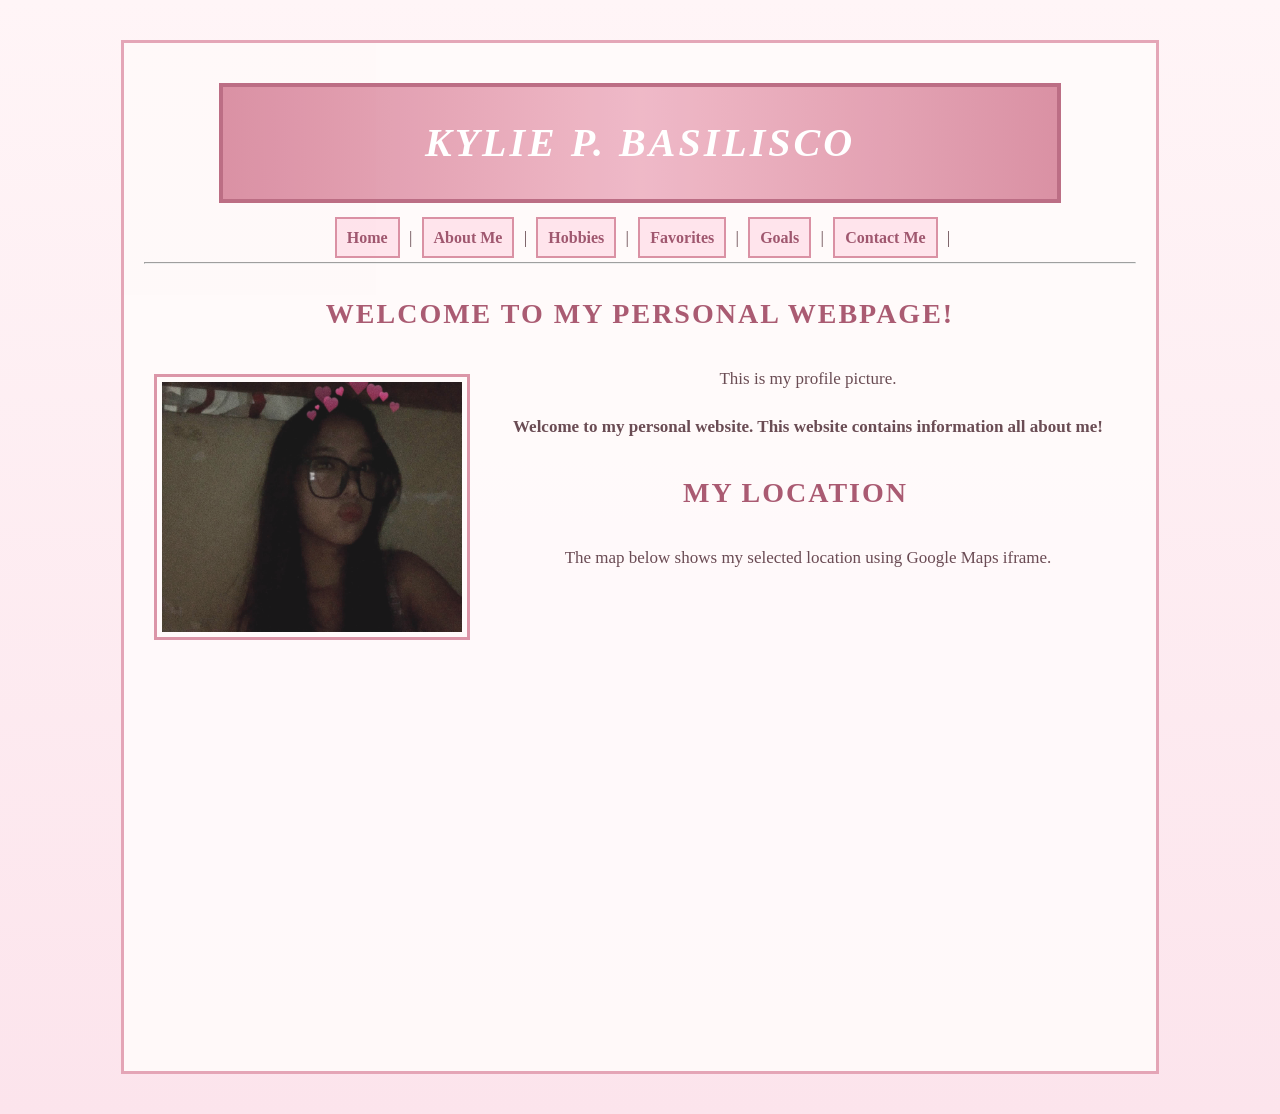
<file: index.html>
<!DOCTYPE html>

<html>

<head>

    <title>My Personal Webpage</title>

    <link rel="stylesheet" href="style.css">

</head>

<body>

<section class="profile-info">

    <h1>Kylie P. Basilisco</h1>

    <nav class="navigation">
        <a class="nav-link" href="index1.html">Home</a> |
        <a class="nav-link" href="about.html">About Me</a> |
        <a class="nav-link" href="hobbies.html">Hobbies</a> |
        <a class="nav-link" href="favorite.html">Favorites</a> |
        <a class="nav-link" href="goals.html">Goals</a> |
        <a class="nav-link" href="contact.html">Contact Me</a> |
    </nav>

    <hr>

    <h2>Welcome to My Personal Webpage!</h2>

<img class="profile-image"
     src="profile1.jpg"
     alt="My Profile Picture">

<p>This is my profile picture.</p>

<p><b>Welcome to my personal website. This website contains information all about me!</b></p>

    <h2>My Location</h2>

    <p>The map below shows my selected location using Google Maps iframe.</p>

    <iframe
        src="https://www.google.com/maps/embed?pb=!1m18!1m12!1m3!1d490.7244333745597!2d123.96414564777837!3d10.278057509606688!2m3!1f0!2f0!3f0!3m2!1i1024!2i768!4f13.1!3m3!1m2!1s0x33a99b9301927bff%3A0x67caffee7146707f!2sMasulog%20Lapulapu%20city!5e0!3m2!1sen!2sph!4v1786317054193!5m2!1sen!2sph"
        width="600"
        height="450"
        style="border:0;"
        allowfullscreen=""
        loading="lazy"
        referrerpolicy="strict-origin-when-cross-origin">
    </iframe>

    <br>

</section>

</body>

</html>
</file>
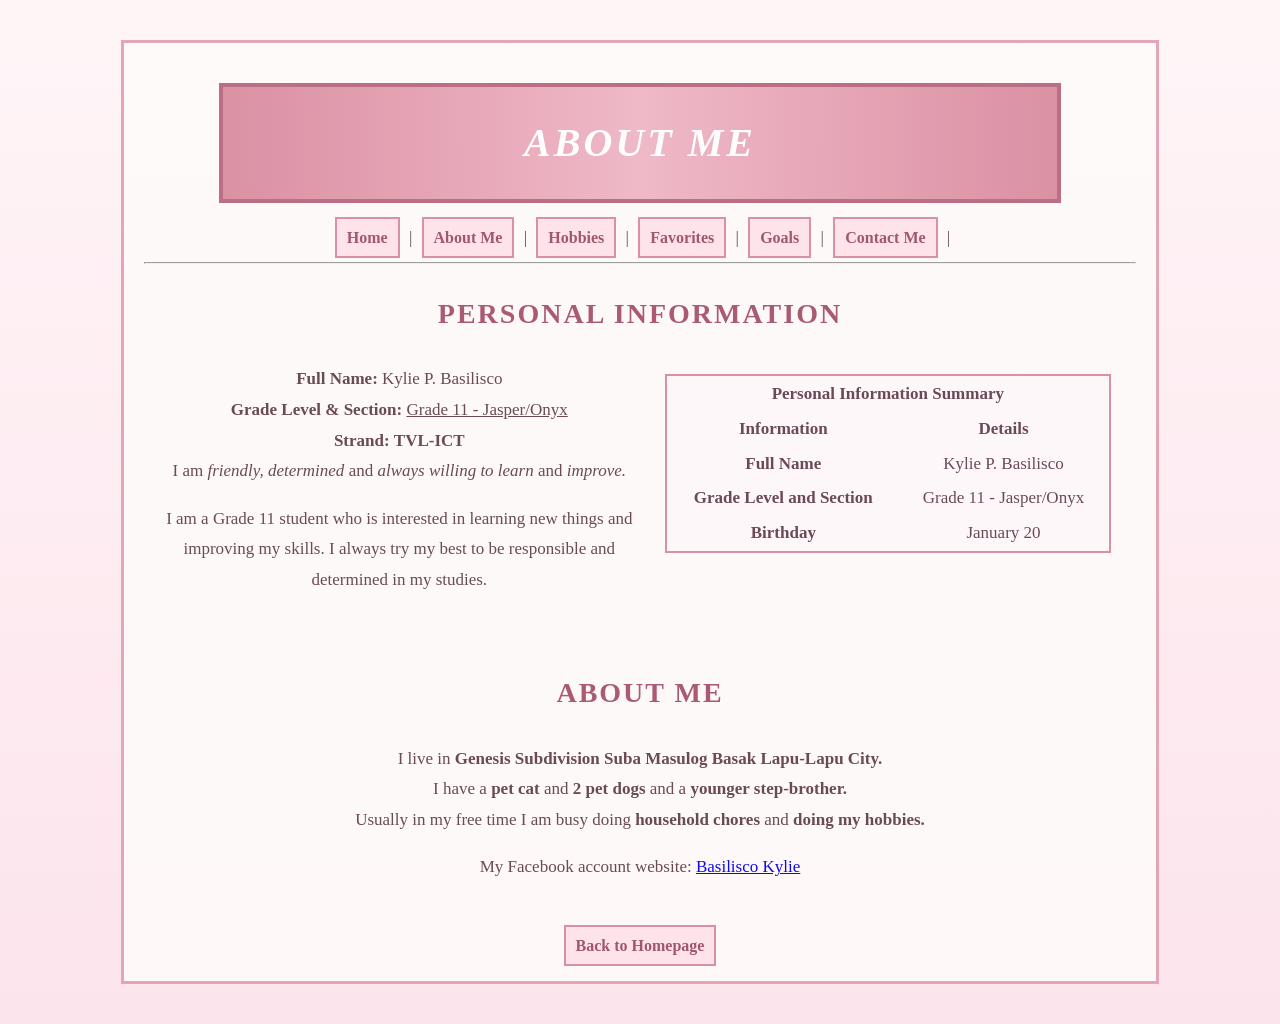
<file: about.html>
<!DOCTYPE html>

<html>

<head>

    <title>My Personal Webpage</title>

    <link rel="stylesheet" href="style.css">

</head>

<body>

<section class="profile-info">

    <h1>About Me</h1>

    <nav>
        <a class="nav-link" href="index1.html">Home</a> |
        <a class="nav-link" href="about.html">About Me</a> |
        <a class="nav-link" href="hobbies.html">Hobbies</a> |
        <a class="nav-link" href="favorite.html">Favorites</a> |
        <a class="nav-link" href="goals.html">Goals</a> |
        <a class="nav-link" href="contact.html">Contact Me</a> |
    </nav>

    <hr>

    <h2>Personal Information</h2>

    <table class="about-table">

        <tr>
            <th colspan="2">Personal Information Summary</th>
        </tr>

        <tr>
            <th>Information</th>
            <th>Details</th>
        </tr>

        <tr>
            <td><b>Full Name</b></td>
            <td>Kylie P. Basilisco</td>
        </tr>

        <tr>
            <td><b>Grade Level and Section</b></td>
            <td>Grade 11 - Jasper/Onyx</td>
        </tr>

        <tr>
            <td><b>Birthday</b></td>
            <td>January 20</td>
        </tr>

    </table>

    <p>
        <b>Full Name:</b> Kylie P. Basilisco<br>
        <b>Grade Level & Section:</b>
        <u>Grade 11 - Jasper/Onyx</u><br>
        <b>Strand:</b> <b>TVL-ICT</b><br>
        I am <i>friendly,</i> <i>determined</i> and
        <i>always willing to learn</i> and <i>improve.</i>
    </p>

    <p>
        I am a Grade 11 student who is interested in learning
        new things and improving my skills. I always try my best
        to be responsible and determined in my studies.
    </p>

    <br>

    <h2>About Me</h2>

    <p>
        I live in <b>Genesis Subdivision Suba Masulog Basak
        Lapu-Lapu City.</b><br>
        I have a <b>pet cat</b> and <b>2 pet dogs</b> and a
        <b>younger step-brother.</b><br>
        Usually in my free time I am busy doing
        <b>household chores</b> and <b>doing my hobbies.</b>
    </p>

    <p>
        My Facebook account website:
        <a href="https://facebook.com/kylie.basilisco.7">
            Basilisco Kylie
        </a>
    </p>

    <br>

    <a class="nav-link" href="index.html">Back to Homepage</a>

</section>

</body>

</html>
</file>
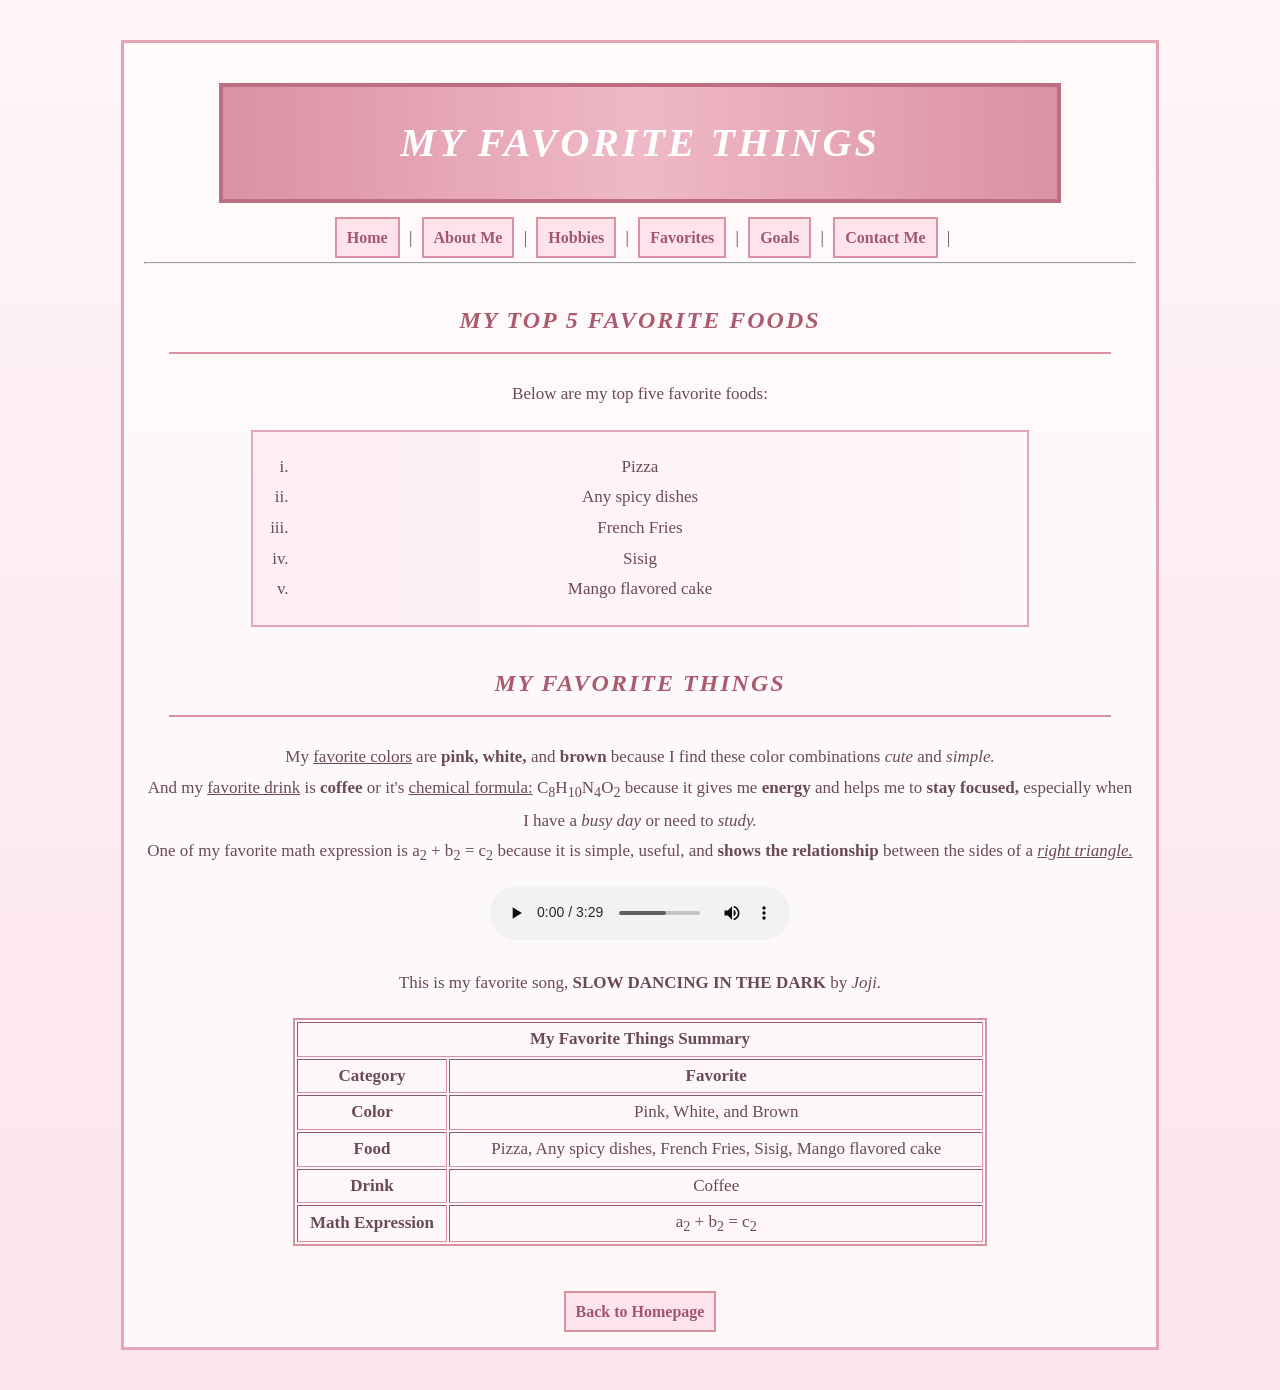
<file: favorite.html>
<!DOCTYPE html>

<html>

    <head>

        <title>My Personal Webpage</title>

        <link rel="stylesheet" href="style.css">

        </head>

        <body>

<section class="profile-info">

<h1>My Favorite Things</h1>

<nav>
    <a class="nav-link" href="index1.html">Home</a> |
    <a class="nav-link" href="about.html">About Me</a> |
    <a class="nav-link" href="hobbies.html">Hobbies</a> |
    <a class="nav-link" href="favorite.html">Favorites</a> |
    <a class="nav-link" href="goals.html">Goals</a> |
    <a class="nav-link" href="contact.html">Contact Me</a> |
    </nav>

    <hr>

            <h2 class="section-title">My Top 5 Favorite Foods</h2>

        

<p>Below are my top five favorite foods:</p>

<ol type="A"> <li>Pizza</li> <li>Any spicy dishes</li> <li>French Fries</li> <li>Sisig</li> <li>Mango flavored cake</li></ol>

<h2 class="section-title">My Favorite Things</h2>

<p>My <u>favorite colors</u> are <b>pink,</b> <b>white,</b> and <b>brown</b> because I find these color combinations <i>cute</i> and <i>simple.</i><br> And my <u>favorite drink</u> is <b>coffee</b> or it's <u>chemical formula:</u> C<sub>8</sub>H<sub>10</sub>N<sub>4</sub>O<sub>2</sub> because it gives me <b>energy</b> and helps me to <b>stay focused,</b> especially when I have a <i>busy day</i> or need to <i>study.</i> <br>One of my favorite math expression is a<sub>2</sub> + b<sub>2</sub> = c<sub>2</sub> because it is simple, useful, and <b>shows the relationship</b> between the sides of a <i><u>right triangle.</u></i></p>

<audio controls>
<source src="favoritesong.mp3"
type="audio/mpeg">
</audio>

<p>This is my favorite song, <b>SLOW DANCING IN THE DARK</b> by <i>Joji.</i></p>

<table border="1" width="600">
<tr>
<th colspan="2">My Favorite Things Summary</th>
</tr>
<tr>
<th>Category</th>
<th>Favorite</th>
</tr>
<tr>
<td><b>Color</b></td>
<td>Pink, White, and Brown</td>
</tr>
<tr>
    <td><b>Food</b></td>
    <td>Pizza, Any spicy dishes, French Fries, Sisig, Mango flavored cake</td>
</tr>
<tr>
<td><b>Drink</b></td>
<td>Coffee</td>
</tr>
<tr>
<td><b>Math Expression</b></td>
<td>a<sub>2</sub> + b<sub>2</sub> = c<sub>2</sub></td>
</tr>
</table>

<br>

<a class="nav-link" href="index.html">Back to Homepage</a>

</section>

</body>

</html>
</file>
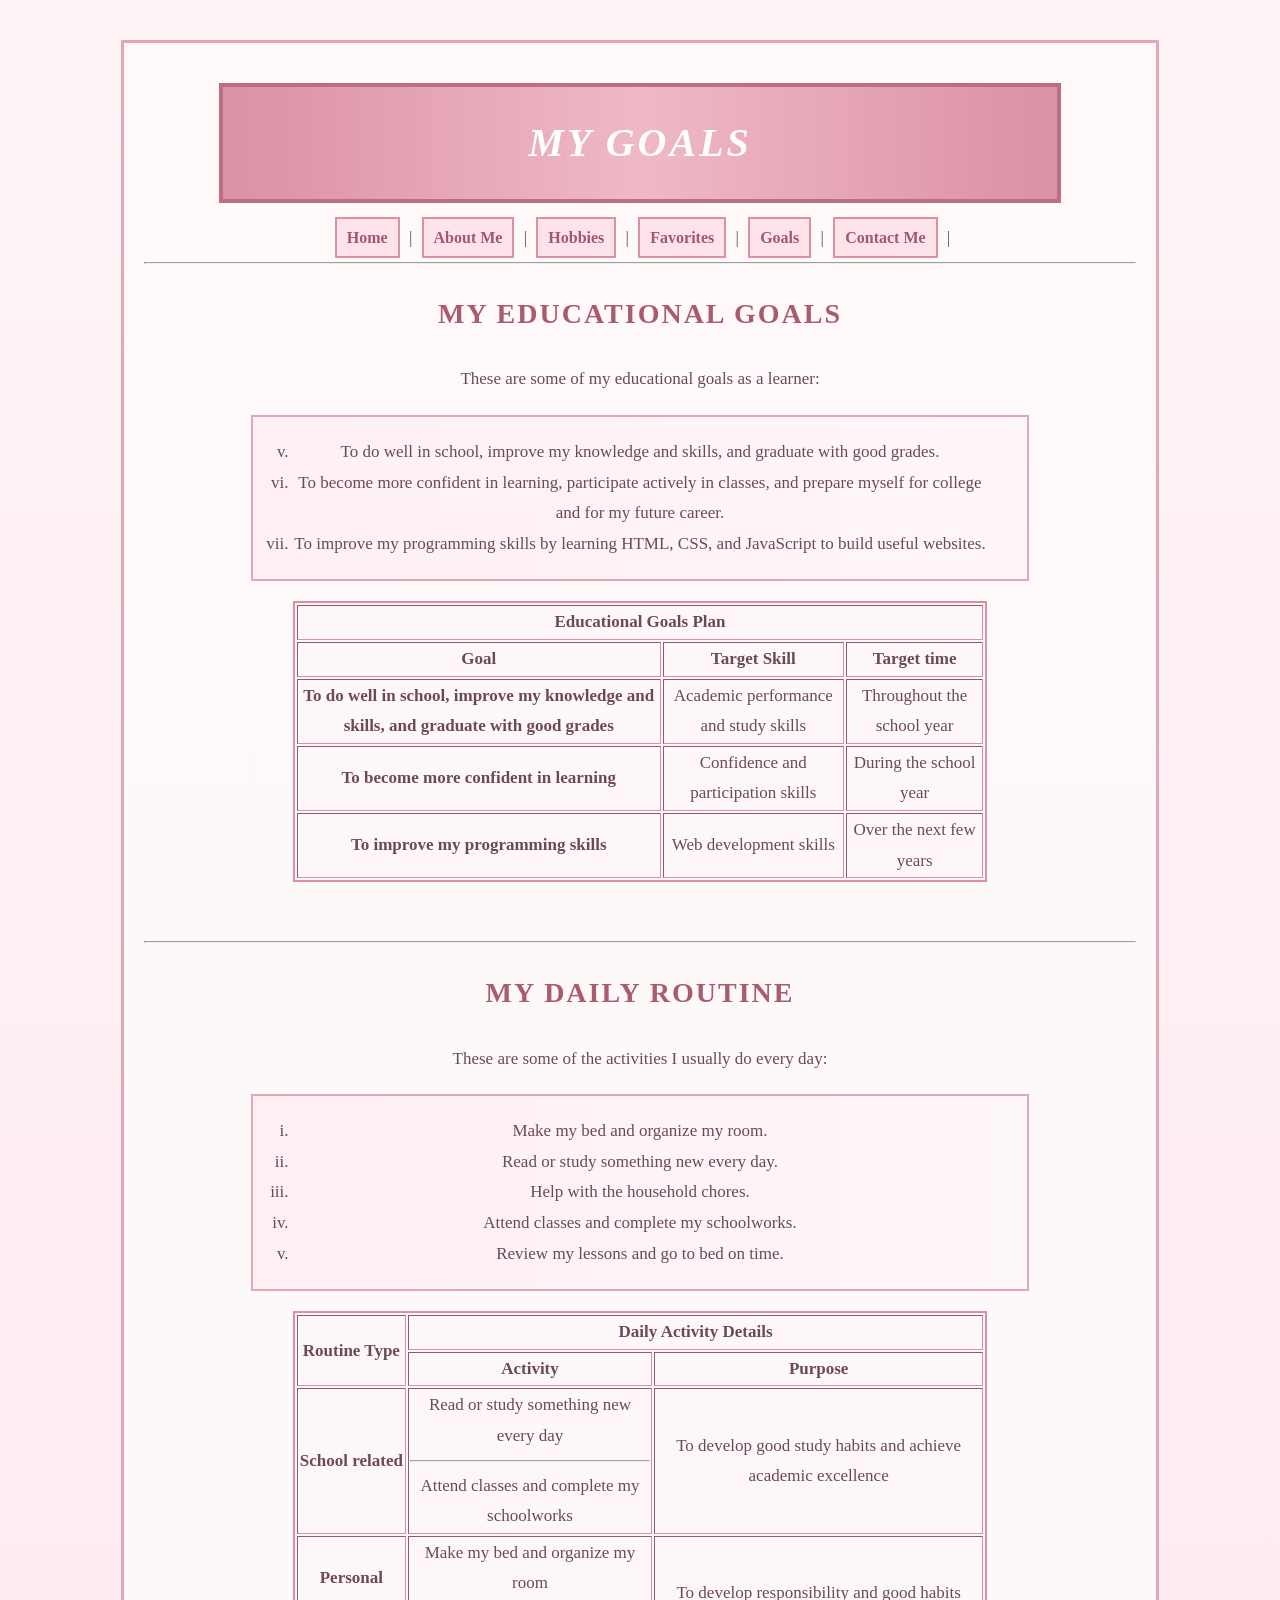
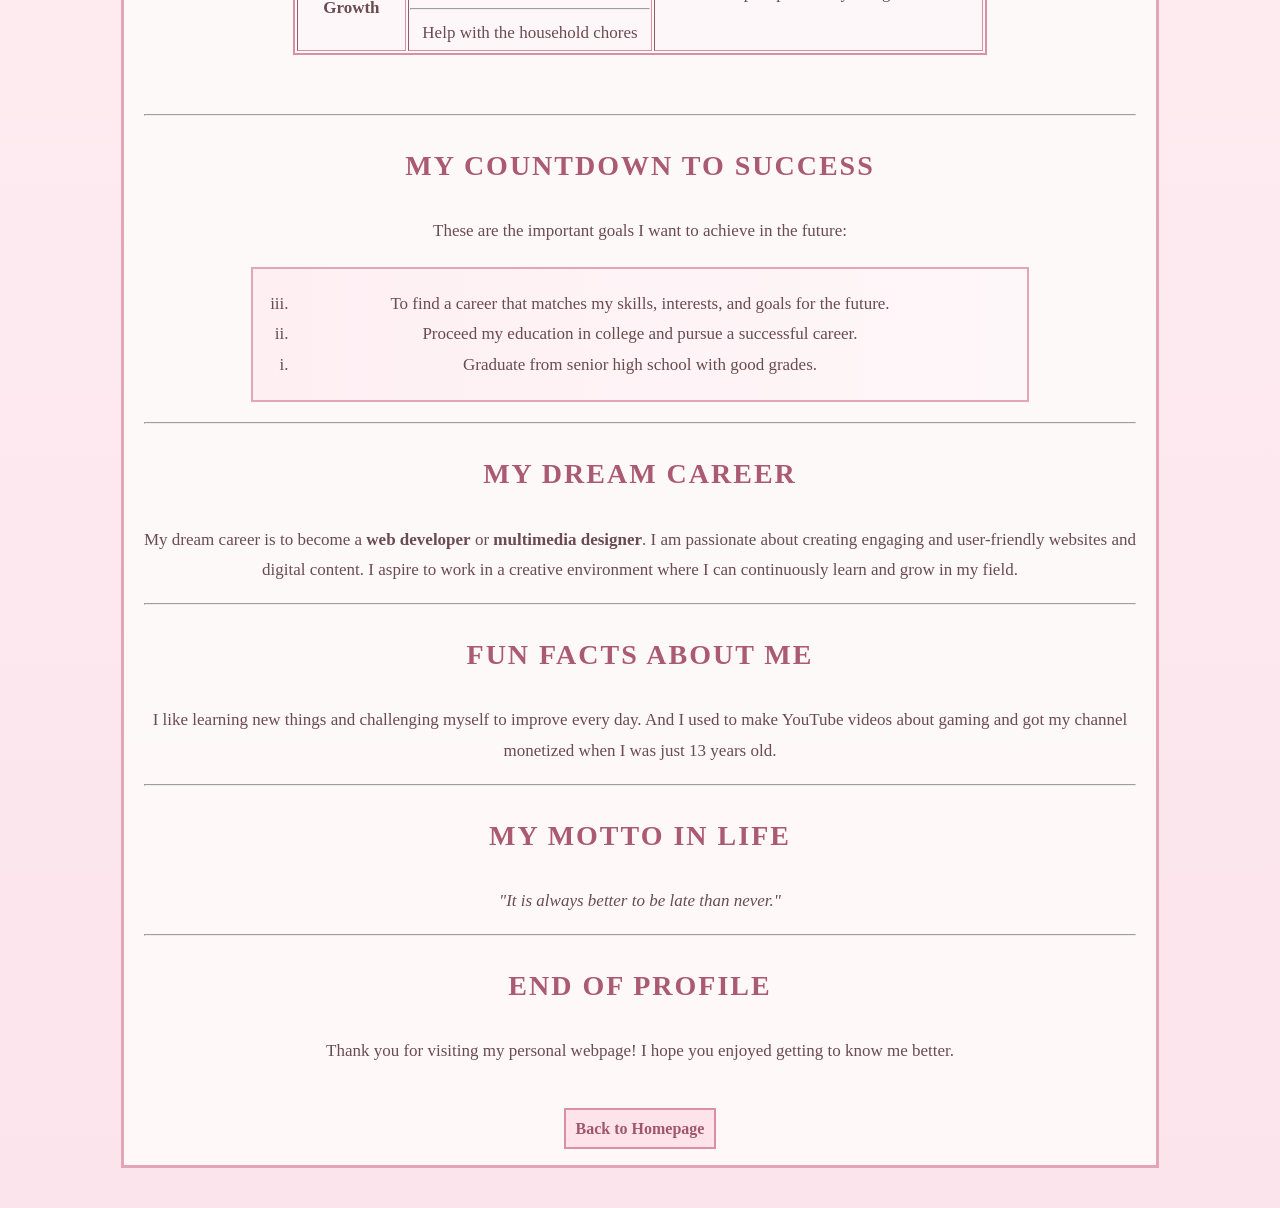
<file: goals.html>
<!DOCTYPE html>

<html>

    <head>

        <title>My Personal Webpage</title>

        <link rel="stylesheet" href="style.css">

        </head>

        <body>

<section class="profile-info">

<h1>My Goals</h1>

<nav>
    <a class="nav-link" href="index1.html">Home</a> |
    <a class="nav-link" href="about.html">About Me</a> |
    <a class="nav-link" href="hobbies.html">Hobbies</a> |
    <a class="nav-link" href="favorite.html">Favorites</a> |
    <a class="nav-link" href="goals.html">Goals</a> |
    <a class="nav-link" href="contact.html">Contact Me</a> |
</nav>

    <hr>

<h2>My Educational Goals</h2>

<p>These are some of my educational goals as a learner:</p>

<ol start="5"> <li>To do well in school, improve my knowledge and skills, and graduate with good grades.</li> <li>To become more confident in learning, participate actively in classes, and prepare myself for college and for my future career.</li> <li>To improve my programming skills by learning HTML, CSS, and JavaScript to build useful websites.</li> </ol>

<table border="1" width="600">
<tr>
<th colspan="3">Educational Goals Plan</th>
</tr>
<tr>
<th>Goal</th>
<th>Target Skill</th>
<th>Target time</th>
</tr>
<tr>
<td><b>To do well in school, improve my knowledge and skills, and graduate with good grades</b></td>
<td>Academic performance and study skills</td>
<td>Throughout the school year</td>
</tr>
<tr>
<td><b>To become more confident in learning</b></td>
<td>Confidence and participation skills</td>
<td>During the school year</td>
</tr>
<tr>
<td><b>To improve my programming skills</b></td>
<td>Web development skills</td>
<td>Over the next few years</td>
</tr>
</table>


<br>

<hr>

<h2>My Daily Routine</h2>

<p>These are some of the activities I usually do every day:</p>

<ol type="I"> <li>Make my bed and organize my room.</li> <li>Read or study something new every day.</li> <li>Help with the household chores.</li> <li>Attend classes and complete my schoolworks.</li> <li>Review my lessons and go to bed on time.</li></ol>

<table border="1" width="600">
<tr>
   <td rowspan="2"><b>Routine Type</b></td>
    <th colspan="3">Daily Activity Details</th>
</tr>
<tr>
<th>Activity</th>
<th>Purpose</th>
</tr>
<tr>
<td><b>School related</b></td>
<td>Read or study something new every day
    <hr>
Attend classes and complete my schoolworks</td>
<td>To develop good study habits and achieve academic excellence</td>
</tr>
<tr>
<td><b>Personal Growth</b></td>
<td>Make my bed and organize my room
    <hr>
Help with the household chores</td>
<td>To develop responsibility and good habits</td>
</tr>
</table>

<br>

<hr>

<h2>My Countdown to Success</h2>

<p>These are the important goals I want to achieve in the future:</p>

<ol reversed><li>To find a career that matches my skills, interests, and goals for the future.</li> <li>Proceed my education in college and pursue a successful career.</li> <li>Graduate from senior high school with good grades.</li></ol>

<hr>

<h2>My Dream Career</h2>

<p>My dream career is to become a <b>web developer</b> or <b>multimedia designer</b>. I am passionate about creating engaging and user-friendly websites and digital content. I aspire to work in a creative environment where I can continuously learn and grow in my field.</p>

<hr>

<h2>Fun Facts About Me</h2>

<p>I like learning new things and challenging myself to improve every day. And I used to make YouTube videos about gaming and got my channel monetized when I was just 13 years old.</p>

<hr>

<h2>My Motto in Life</h2>

<p><i>"It is always better to be late than never."</i></p>

<hr>

<h2>End of Profile</h2>

<p>Thank you for visiting my personal webpage! I hope you enjoyed getting to know me better.</p>

<br>

<a class="nav-link" href="index.html">Back to Homepage</a>

</section>

</body>

</html>
</file>
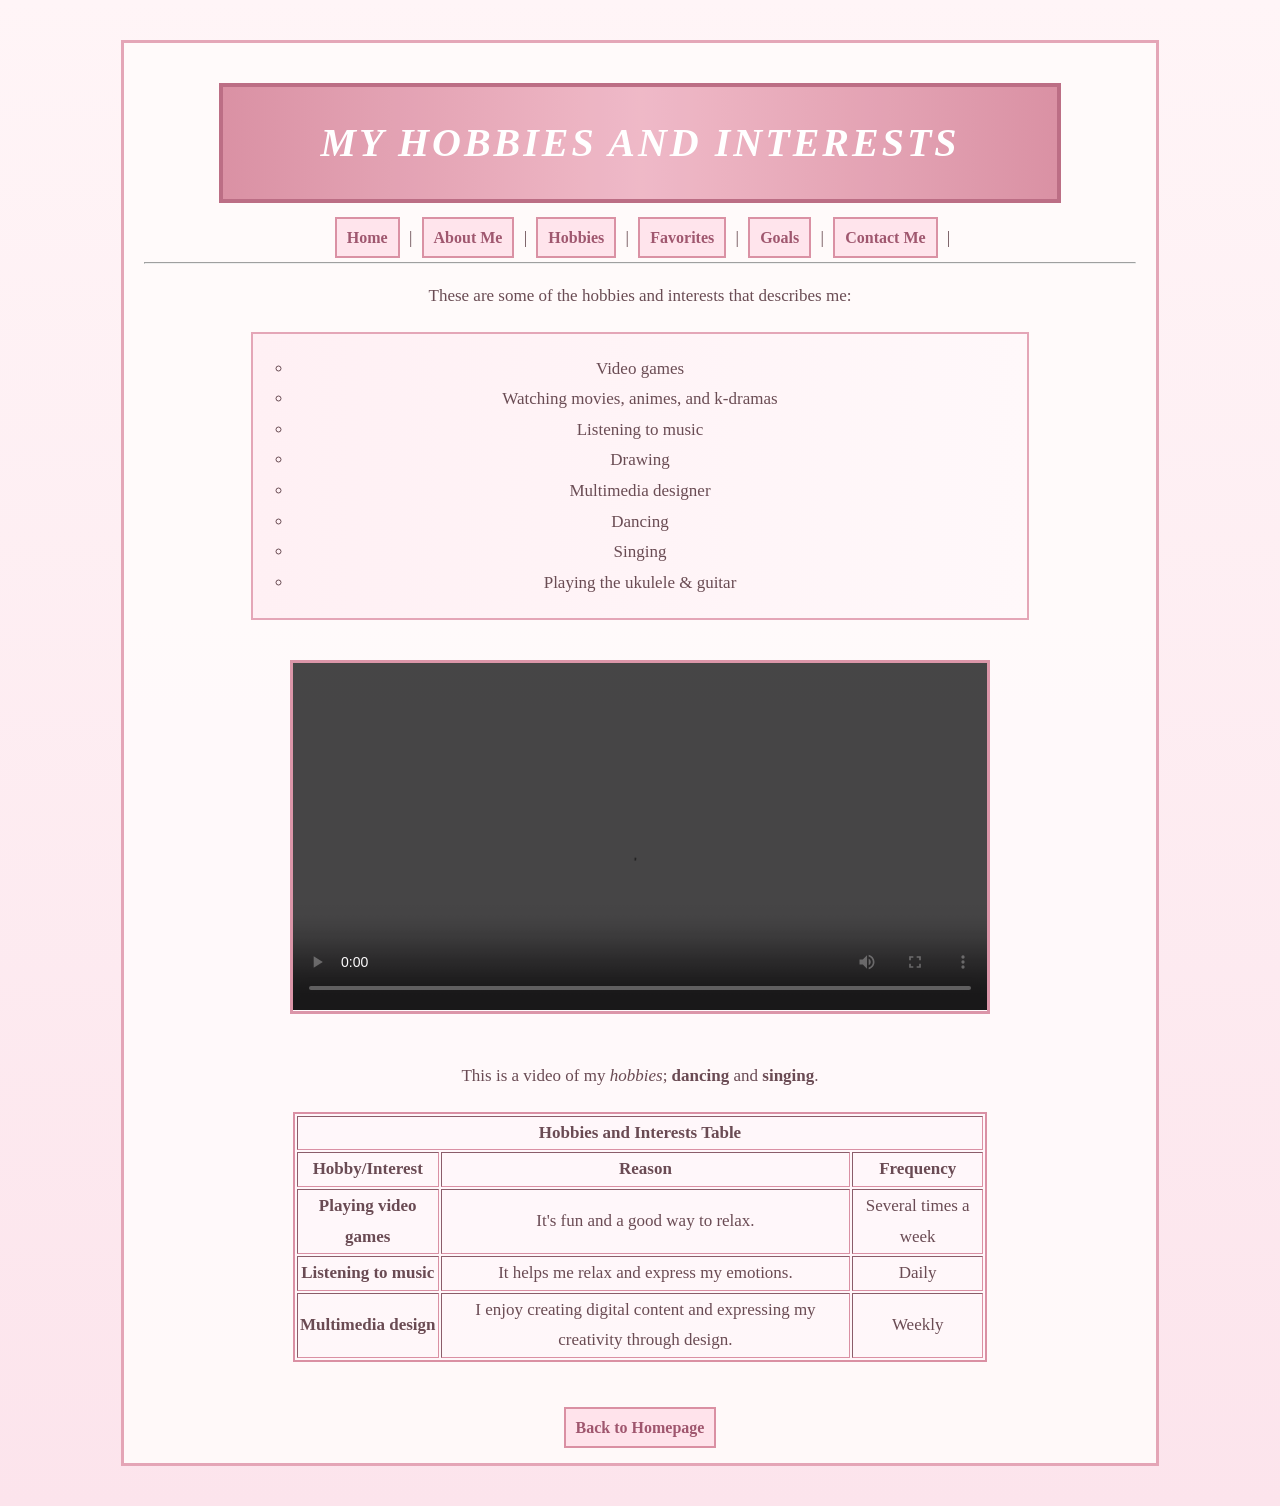
<file: hobbies.html>
<!DOCTYPE html>

<html>

    <head>

        <title>My Personal Webpage</title>

        <link rel="stylesheet" href="style.css">

        </head>

        <body>

<section class="profile-info">

<h1>My Hobbies and Interests</h1>

<nav>
    <a class="nav-link" href="index1.html">Home</a> |
    <a class="nav-link" href="about.html">About Me</a> |
    <a class="nav-link" href="hobbies.html">Hobbies</a> |
    <a class="nav-link" href="favorite.html">Favorites</a> |
    <a class="nav-link" href="goals.html">Goals</a> |
    <a class="nav-link" href="contact.html">Contact Me</a> |
    </nav>

    <hr>

<p>These are some of the hobbies and interests that describes me:</p>

<ul type="square"> <li>Video games</li> <li>Watching movies, animes, and k-dramas</li> <li>Listening to music</li> <li>Drawing</li> <li>Multimedia designer</li> <li>Dancing</li> <li>Singing</li> <li>Playing the ukulele & guitar</li></ul>

<video width="450" controls>
<source src="hobbyvideo.mp4"
type="video/mp4">
</video>

<p>This is a video of my <i>hobbies</i>; <b>dancing</b> and <b>singing</b>.</p>

<table border="1" width="600">
<tr>
<th colspan="3">Hobbies and Interests Table</th>
</tr>
<tr>
<th>Hobby/Interest</th>
<th>Reason</th>
<th>Frequency</th>
</tr>
<tr>
<td><b>Playing video games</b></td>
<td>It's fun and a good way to relax.</td>
<td>Several times a week</td>
</tr>
<tr>
<td><b>Listening to music</b></td>
<td>It helps me relax and express my emotions.</td>
<td>Daily</td>
</tr>
<tr>
<td><b>Multimedia design</b></td>
<td>I enjoy creating digital content and expressing my creativity through design.</td>
<td>Weekly</td>
</tr>
</table>

<br>

<a class="nav-link" href="index.html">Back to Homepage</a>

</section>

</body>

</html>
</file>
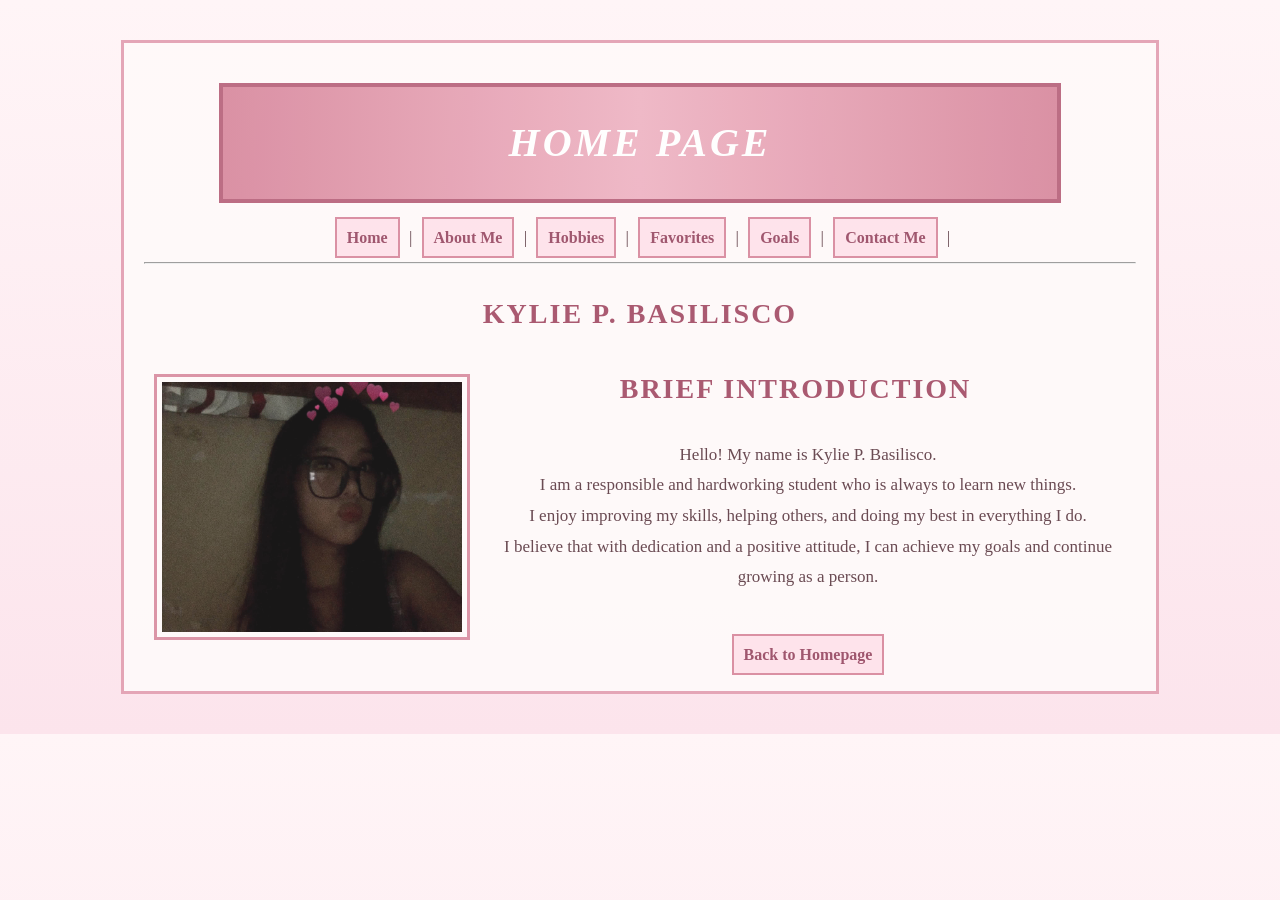
<file: index1.html>
<!DOCTYPE html>

<html>

    <head>

        <title>My Personal Webpage</title>

        <link rel="stylesheet" href="style.css">

        </head>

        <body>

<section class="profile-info">

<h1>Home Page</h1>

<nav>
    <a class="nav-link" href="index1.html">Home</a> |
    <a class="nav-link" href="about.html">About Me</a> |
    <a class="nav-link" href="hobbies.html">Hobbies</a> |
    <a class="nav-link" href="favorite.html">Favorites</a> |
    <a class="nav-link" href="goals.html">Goals</a> |
    <a class="nav-link" href="contact.html">Contact Me</a> |
    </nav>

<hr>

<h2>Kylie P. Basilisco</h2>

<img class="profile-image"
     src="profile1.jpg"
     alt="My Profile Picture">

<h2>Brief Introduction</h2>

<p>Hello! My name is Kylie P. Basilisco. <br>I am a responsible and hardworking student who is always to learn new things. <br>I enjoy improving my skills, helping others, and doing my best in everything I do.  <br>I believe that with dedication and a positive attitude, I can achieve my goals and continue growing as a person.</p>

<br>

<a class="nav-link" href="index.html">Back to Homepage</a>

</section>

</body>

</html>
</file>
<file: style.css>
/* BODY */

body {
    margin: 0;
    padding: 20px;

    font-family: Georgia, serif;
    font-size: 16px;
    line-height: 1.6;

    color: #5c3a42;
    background: linear-gradient(#fff5f7, #fce4ec);
}


/* HEADINGS */

h1 {
    text-align: center;
    text-transform: uppercase;
    letter-spacing: 3px;

    font-family: Georgia, serif;
    font-size: 40px;
    font-weight: 700;
    font-style: italic;

    color: white;
    background: linear-gradient(90deg, #d98ca0, #efb6c5, #d98ca0);

    width: 80%;
    height: auto;

    padding: 20px;
    margin: 20px auto;

    border: 4px solid #b9677f;
}

h2 {
    text-align: center;
    text-transform: uppercase;
    letter-spacing: 2px;

    font-family: Georgia, serif;
    font-size: 28px;
    font-weight: bold;

    color: #a6536b;

    margin: 25px;
}


/* NAVIGATION LINKS */

.nav-link {
    color: #9b4f68;

    font-size: 16px;
    font-weight: bold;

    text-decoration: none;

    background-color: #ffe3eb;

    padding: 10px;
    margin: 5px;

    border: 2px solid #d98ca0;
}


/* LINK STATES */

.nav-link:link {
    color: #9b4f68;
}

.nav-link:visited {
    color: #8f4d62;
}

.nav-link:hover {
    color: white;
    background: linear-gradient(90deg, #d98ca0, #c97891);
    text-decoration: underline;
}

.nav-link:active {
    color: white;
    background-color: #a6536b;
}


/* PROFILE INFORMATION */

.profile-info {
    text-align: center;
    line-height: 1.8;

    font-family: Georgia, serif;
    font-size: 17px;

    color: #63434b;
    background-color: #fffafa;

    width: 80%;
    height: auto;

    padding: 20px;
    margin: 20px auto;

    border: 3px solid #e3a2b4;

    opacity: 0.95;
}


/* SECTION TITLES */

.section-title {
    text-align: center;
    text-transform: uppercase;
    letter-spacing: 2px;

    font-family: Georgia, serif;
    font-size: 24px;
    font-weight: bold;
    font-style: italic;

    color: #a6536b;

    margin: 25px;
    padding: 10px;

    border-bottom: 2px solid #d98ca0;
}


/* LISTS */

ul {
    list-style-type: circle;
    text-align: center;

    background: linear-gradient(90deg, #fff0f4, #fff8fa);

    width: 70%;

    padding: 20px 40px;
    margin: 20px auto;

    border: 2px solid #e3a2b4;
}

ol {
    list-style-type: lower-roman;
    text-align: center;

    background: linear-gradient(90deg, #fff0f4, #fff8fa);

    width: 70%;

    padding: 20px 40px;
    margin: 20px auto;

    border: 2px solid #e3a2b4;
}

/* TABLE */

table {
    width: 70%;
    text-align: center;

    margin: 20px auto;

    background-color: #fff8fa;

    border: 2px solid #d98ca0;
}

.about-table {
    float: right;

    width: 45%;

    margin: 10px 25px 20px 10px;

    border: 2px solid #d98ca0;
}


/* MULTIMEDIA ELEMENTS */


img {
    float: inline-start;
    width: 300px;
    height: 250px;

    padding: 5px;
    margin: 10px;

    border: 3px solid #d98ca0;

    opacity: 0.95;
}

video {
    width: 70%;
    height: auto;

    margin: 20px;

    border: 3px solid #d98ca0;

    opacity: 0.95;
}


/* MAIN HEADER */

#main-header {
    position: relative;

    top: 0;
    left: 0;

    text-align: center;

    color: white;
    background: radial-gradient(pink, palevioletred);

    padding: 15px;
    margin: 20px;

    border: 3px solid #a6536b;
}


/* CONTACT */

.contact-form {
    width: 500px;
    margin: 20px auto;
    padding: 20px;

    border: 3px solid pink;

    text-align: center;

    font-family: "Trebuchet MS", sans-serif;
    font-size: 16px;
    line-height: 1.5;

    /* POSITION */
    position: relative;

    /* Z-INDEX */
    z-index: 2;
}

/* FORM LABELS */

.form-label {
    color: #9b4f68;

    font-size: 16px;
    font-weight: bold;

    margin: 10px;
}


/* BUTTON */

.btn {
    font-size: 16px;
    font-weight: bold;
    text-transform: uppercase;

    padding: 10px 20px;
    margin: 10px;

    border: 2px solid #b9677f;
}

.primary {
    color: white;
    background: radial-gradient(pink, palevioletred);
}
</file>
